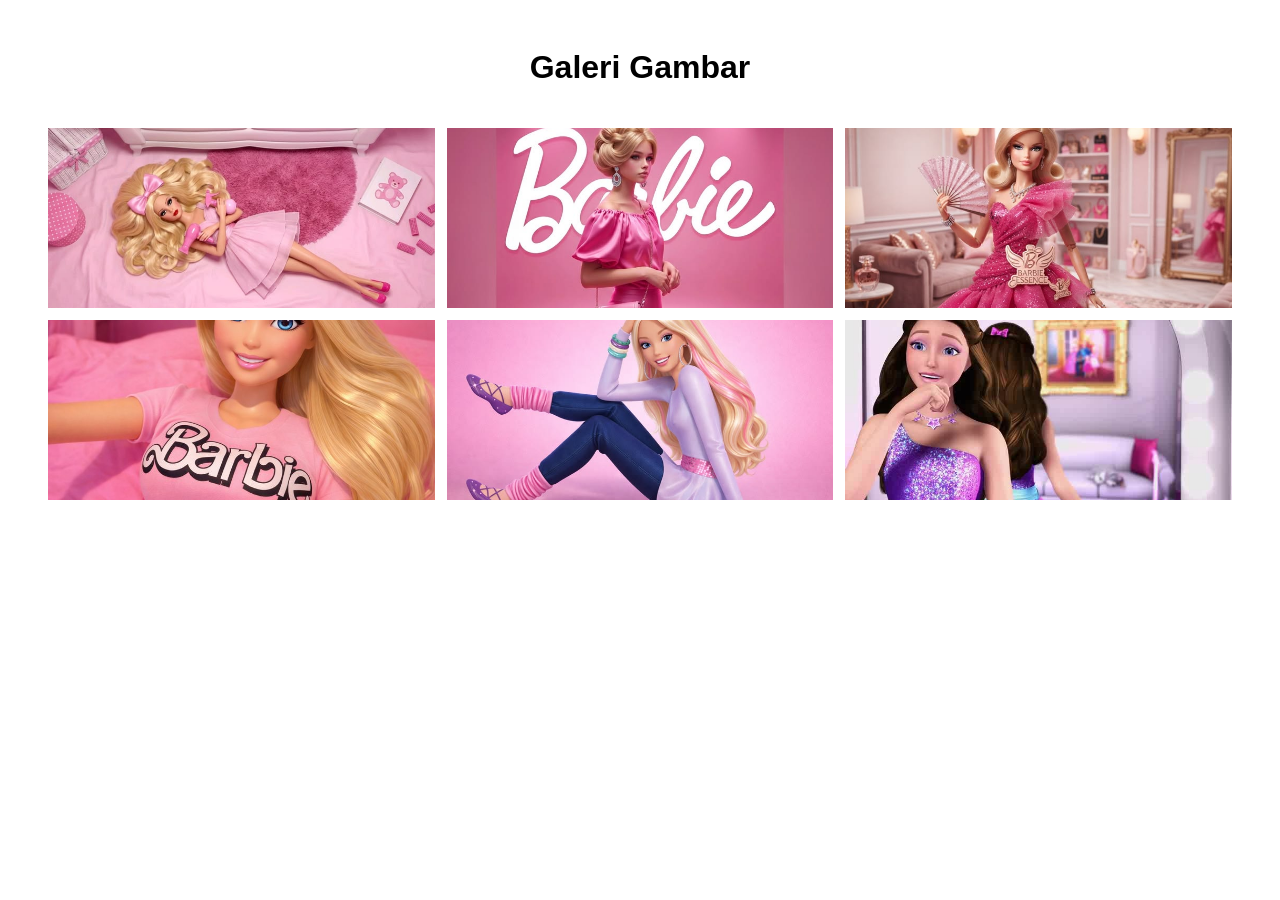
<file: soal3D/index.html>
<!DOCTYPE html>
<html>
    <head>
        <title>Galeri Gambar</title>
        <link rel="stylesheet" href="style.css">
    </head>
    <body>
        <h1>Galeri Gambar</h1>
        <div class="galeri">
            <img src="barbie1.jpg" alt="Gambar 1">
            <img src="barbie2.jpg" alt="Gambar 2">
            <img src="barbie3.jpg" alt="Gambar 3">
            <img src="barbie4.jpg" alt="Gambar 4">
            <img src="barbie5.jpg" alt="Gambar 5">
            <img src="barbie6.jpg" alt="Gambar 6">
        </div>
    </body>
</html>
</file>
<file: soal3D/style.css>
body {
    font-family: Arial;
    padding: 20px;
}

h1 {
    text-align: center;
}

.galeri {
    display: grid;
    grid-template-columns: repeat(3, 1fr);
    justify-items: center;
    align-items: center;
    gap: 12px;
    padding: 20px;
}

.galeri img {
    width: 100%;
    height: 180px;
    object-fit: cover;
}
</file>
